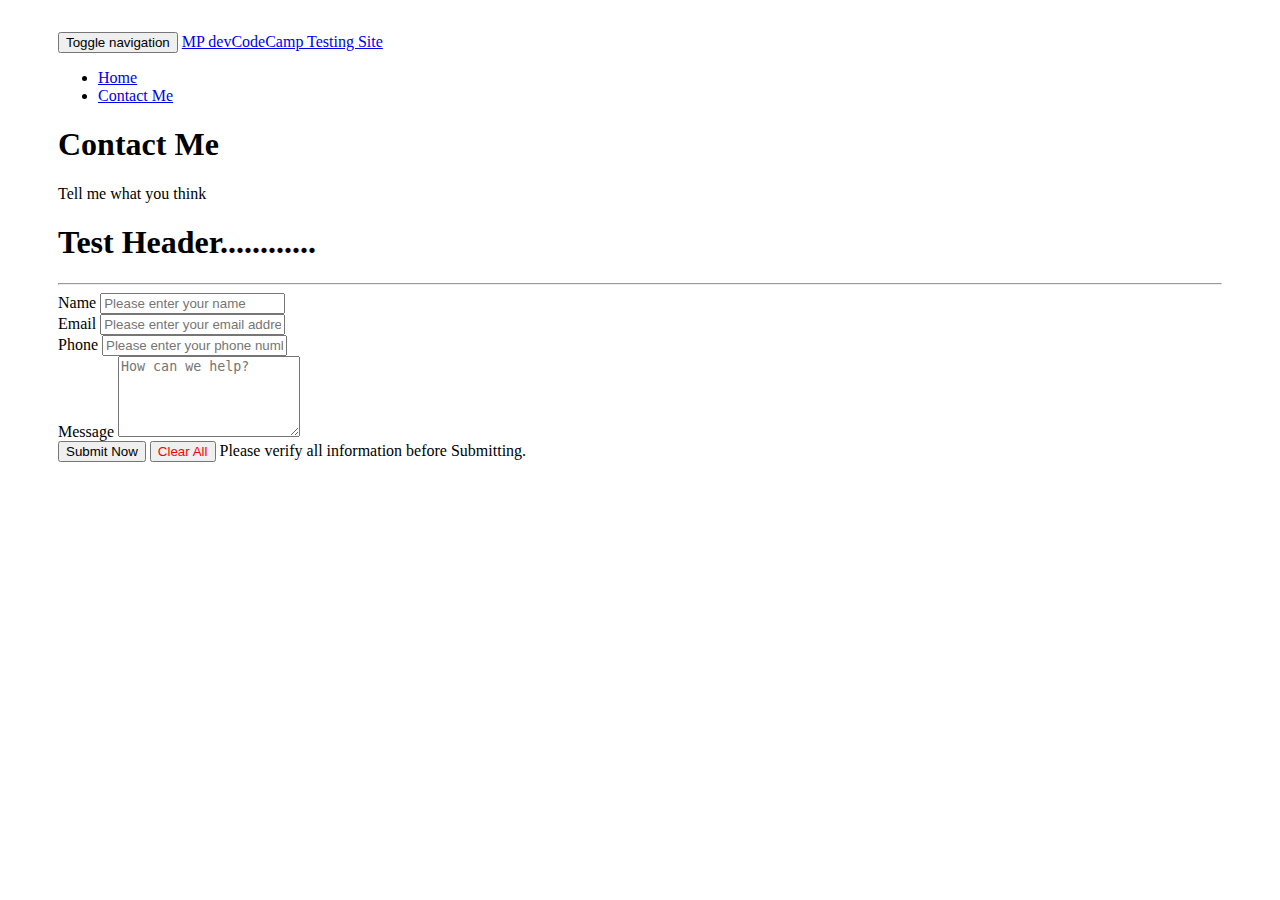
<file: contact.html>
<!DOCTYPE html>
<html>
  <head>
    <meta http-equiv="X-UA-Compatible" content="IE=edge">
    <meta name="viewport" content="width=device-width, initial-scale=1">

    <title>Training Site - DevCodeCamp</title>  

    <meta name="description" content="This is Matt's test site for devCodeCamp. More to come.">
    <meta name="author"	content="Matt Phillips">

	   <link href="https://maxcdn.bootstrapcdn.com/bootstrap/3.3.6/css/bootstrap.min.css" rel="stylesheet" integrity="sha256-7s5uDGW3AHqw6xtJmNNtr+OBRJUlgkNJEo78P4b0yRw= sha512-nNo+yCHEyn0smMxSswnf/OnX6/KwJuZTlNZBjauKhTK0c+zT+q5JOCx0UFhXQ6rJR9jg6Es8gPuD2uZcYDLqSw==" crossorigin="anonymous">
     <link rel="stylesheet" type="text/css" href="styles.css">
<!--Paste link to your CSS last, so it gets the final say on styling-->

    <!--[if lt IE 9]>
      <script src="https://oss.maxcdn.com/html5shiv/3.7.2/html5shiv.min.js"></script>
      <script src="https://oss.maxcdn.com/respond/1.4.2/respond.min.js"></script>
    <![endif]-->

  </head>

	<body>
  	<div class="container">
  			<nav class="navbar navbar-default">
    			<div class="container-fluid">
      				<div class="navbar-header">
        				<button type="button" class="navbar-toggle collapsed" data-toggle="collapse" data-target="#navbar" aria-expanded="false" aria-controls="navbar">
          				<span class="sr-only">Toggle navigation</span>
          				<span class="icon-bar"></span>
          				<span class="icon-bar"></span>
          				<span class="icon-bar"></span>
        				</button>
        			<a class="navbar-brand" href="index.html">MP devCodeCamp Testing Site</a>
      				</div>
     			 	  <div id="navbar" class="navbar-collapse collapse">
        			  <ul class="nav navbar-nav navbar-right">
          				<li class=""><a href="index.html">Home</a></li>
          				<li class="active"><a href="contact.html">Contact Me</a></li>
        			  </ul>
      				</div>
    			</div>
  			</nav>

      <div class="jumbotron">
        <h1>Contact Me</h1>
        <p class="lead">Tell me what you think</p>
      </div>

      <div class="row">
        <div class="col-sm-12">
          <h1>Test Header............</h1>
          <hr>

          <form role="form" action="mailto:mcphillips86@gmail.com?subject=Test%20Question" method="post" enctype="text/plain">

            <div class="form-group">
              <label>Name</label>
              <input type="text" class="form-control" name="name" placeholder="Please enter your name">
            </div>

            <div class="form-group">
              <label>Email</label>
              <input type="email" class="form-control" name="email" placeholder="Please enter your email address">
            </div>            
            
            <div class="form-group">
              <label>Phone</label>
              <input type="tel" class="form-control" name="phone" placeholder="Please enter your phone number">
            </div>

            <div class="form-group">
              <label>Message</label>
              <textarea class="form-control" name="message" placeholder="How can we help?" rows="5"></textarea>

            </div>

              <input type="submit" class="btn btn-success" value="Submit Now">
              <input type="reset" class="btn btn-warning" value="Clear All">
              <span class="help-block">Please verify all information before Submitting.</span>
          </form>

        </div>
      </div>



    </div>

  		<script src="https://ajax.googleapis.com/ajax/libs/jquery/1.11.3/jquery.min.js"></script>
  		<script src="https://maxcdn.bootstrapcdn.com/bootstrap/3.3.6/js/bootstrap.min.js" integrity="sha384-0mSbJDEHialfmuBBQP6A4Qrprq5OVfW37PRR3j5ELqxss1yVqOtnepnHVP9aJ7xS" crossorigin="anonymous"></script>
  </body>
  </html>
</file>
<file: styles.css>
body{
	padding:24px;
	padding-left: 50px;
	padding-right: 50px;
}

.navbar{
	margin-bottom:20px;
}

.btn-warning{
	color:red;
}

img{
	float:left;
}
</file>
